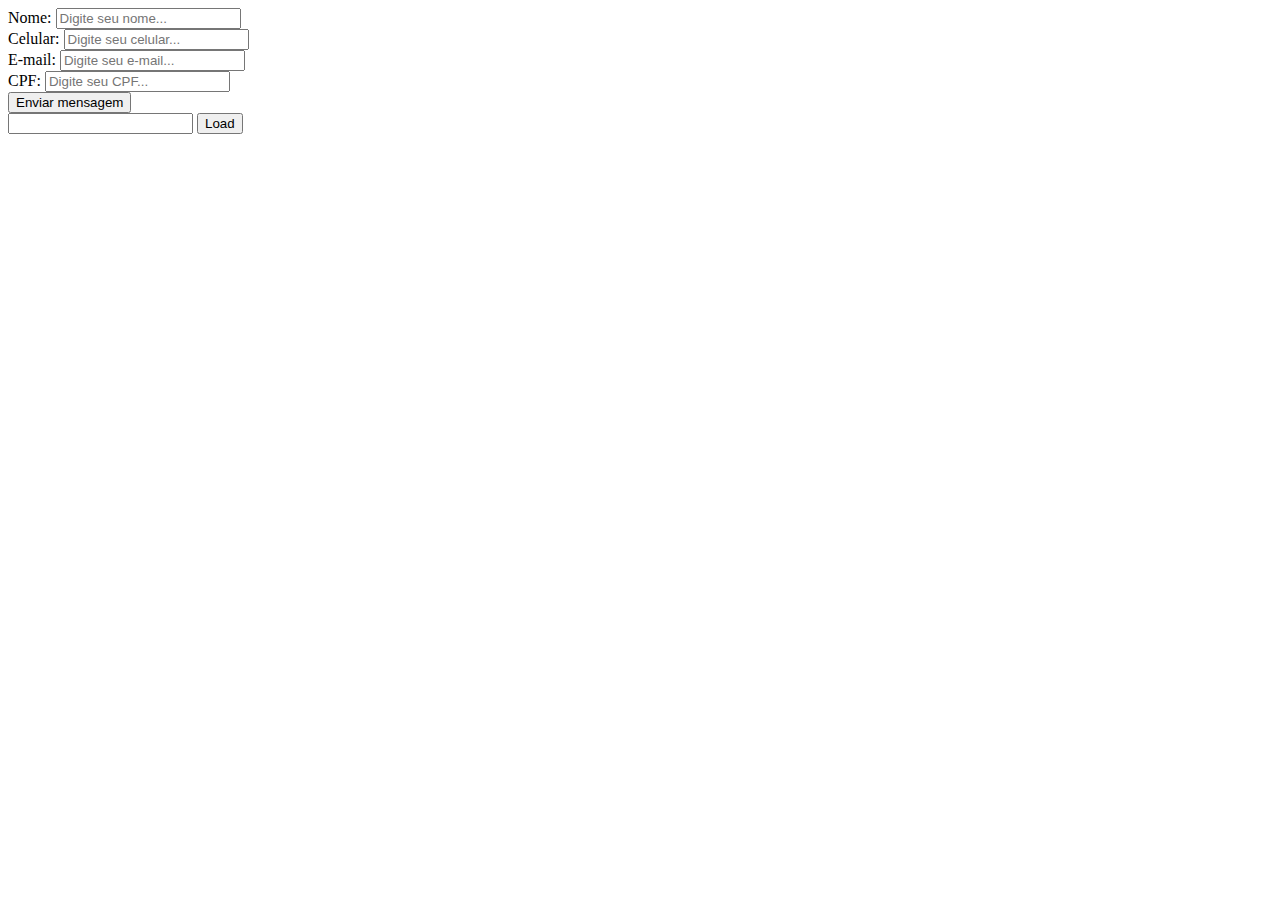
<file: portal_rodten23/templates/contract.html>
<!DOCTYPE html>
<html>
  <head>
    <meta charset="UTF-8">
    <meta name="viewport" content="width=device-width, initial-scale=1">
    <title>Simple widget usage</title>
    <script src="https://cdn-public-library.clicksign.com/embedded/embedded.min-1.0.0.js" type="text/javascript"></script>
  </head>

  <body>
    <div>
        <label for="nome" class="form-label">Nome:</label>
        <input type="text" class="form-control" id="nome" name="nome" placeholder="Digite seu nome..." required>
    </div>

    <div>
        <label for="celular" class="form-label">Celular:</label>
        <input type="text" class="form-control" id="celular" name="celular" placeholder="Digite seu celular..." maxlength="13" required>
    </div>

    <div>
        <label for="email" class="form-label">E-mail:</label>
        <input type="email" class="form-control" id="email" name="email" placeholder="Digite seu e-mail..." required>
    </div>
                                
    <div>
        <label for="cpf" class="form-label">CPF:</label>
        <input type="text" class="form-control" id="cpf" name="cpf" placeholder="Digite seu CPF..." required>
    </div>
                                
    <div class="col-12 d-flex justify-content-center mt-5">
        <button id="btn-enviar" type="submit" class="btn btn-primary">Enviar mensagem</button>
    </div>

    <input id='request_signature_key' />
    <input type='button' value='Load' onclick='run()'/>
    <div id='container' style='height: 600px'></div>

    <script type='text/javascript'>

      document.getElementById('celular').addEventListener('input', function(c) {
		var value = c.target.value;
		var celularPattern = value.replace(/\D/g, '')
							  .replace(/^(\d{2})(\d)/g, "$1 $2")
							  .replace(/(\d)(\d{4})$/,"$1-$2")
		c.target.value = celularPattern;
	  });

      document.getElementById('cpf').addEventListener('input', function(e) {
		var value = e.target.value;
		var cpfPattern = value.replace(/\D/g, '')
							  .replace(/(\d{3})(\d)/, '$1.$2')
							  .replace(/(\d{3})(\d)/, '$1.$2')
							  .replace(/(\d{3})(\d)/, '$1-$2')
							  .replace(/(-\d{2})\d+?$/, '$1');
		e.target.value = cpfPattern;
	  });

      var widget,
          input = document.getElementById('request_signature_key');

      function run () {
        var request_signature_key = input.value;

        if(widget) { widget.unmount(); }

        widget = new Clicksign(request_signature_key);

        widget.endpoint = 'https://sandbox.clicksign.com';
        widget.origin = window.origin;
        widget.mount('container');

        widget.on('loaded', function(ev) { console.log('loaded!'); });
        widget.on('signed', function(ev) { console.log('signed!'); });
        widget.on('resized', function(height) {
          console.log('resized!');
          document.getElementById('container').style.height = height+'px';
        });
      };
    </script>
  </body>
</html>
</file>
